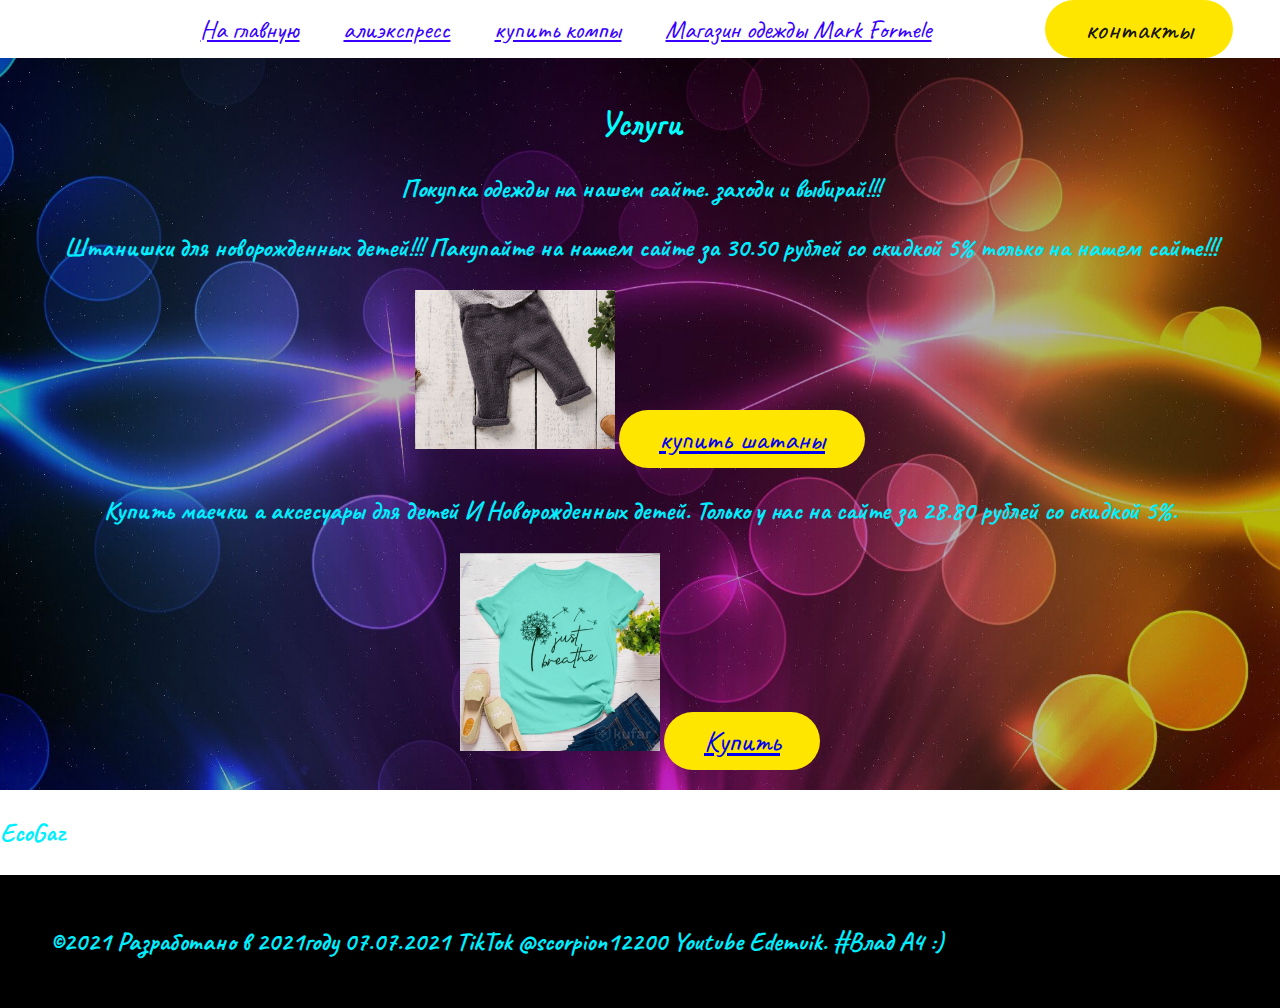
<file: EcoGaz.html>
<!DOCTYPE html>
<html lang="ru">
<head>
    <meta charset="UTF-8">
    <meta http-equiv="X-UA-Compatible" content="IE=edge">
    <meta name="viewport" content="width=device-width, initial-scale=1.0">
    <title>Abobuus228</title>
    <link rel="stylesheet" href="style.css">
    <link rel="preconnect" href="https://fonts.googleapis.com">
<link rel="preconnect" href="https://fonts.gstatic.com" crossorigin>
<link href="https://fonts.googleapis.com/css2?family=Caveat:wght@400;700&display=swap" rel="stylesheet">
</head>
<body>
    <header>
            <a href src="картика проста.jpg" alt="" width="100">
        <nav>  
         <a href="index.html">На главную</a>
         <a href="https://www.google.com/search?q=%D0%B0%D0%BB%D0%B8%D1%8D%D0%BA%D1%81%D0%BF%D1%80%D0%B5%D1%81%D1%81&oq=%D0%B0%D0%BB%D0%B8&aqs=chrome.1.69i57j0i433l3j0i131i433j0i433j0j5.1802j0j7&{google:bookmarkBarPinned}sourceid=chrome&{google:instantExtendedEnabledParameter}{google:omniboxStartMarginParameter}ie=UTF-8" target="_blank_">алиэкспресс</a>
            <a href="https://fk.by/computers?keyword=%D0%BA%D1%83%D0%BF%D0%B8%D1%82%D1%8C%20%D0%BA%D0%BE%D0%BC%D0%BF%D1%8C%D1%8E%D1%82%D0%B5%D1%80&sootvetctvie=b&tipseti=g&tipystroistva=c&identificator=404057643311&posiziyanastranice=&gclid=CjwKCAjw_o-HBhAsEiwANqYhp-8G07CNPKeL_aOdvzt4EoqTcfHKyIWWdxc3sq5q5OSW5xYPgLRldxoC34cQAvD_BwE">купить компы</a>
            <a href="https://markformelle.by/catalog/zhenshchinam/">Магазин одежды Mark Formele</a>
        </nav>
        <button>контакты</button>
    </header>
    <main> 
        <div>
           
            <h1>Услуги</h1>
            <p>Покупка одежды на нашем сайте. заходи и выбирай!!!</p>
            
            <p>Штанишки для новорожденных детей!!! Пакупайте на нашем сайте за 30.50 рублей со скидкой 5% только на нашем сайте!!!</p>
           <img src="fdfd.jpg" alt="" width="200">
           <button>
               <a href="https://buslik.by/catalog/odezhda_i_obuv/odezhda_dlya_malchikov_/bryuki_dzhinsy_kombinezony/">купить шатаны</a>
           </button>
           <p>Купить маечки а аксесуары для детей И Новорожденных детей. Только у нас на сайте за 28.80 рублей со скидкой 5%.</p>
           <img src="gg.jpg" alt="" width="200">
           <button>
               <a href="ммhttps://www.lcwaikiki.by/ru-RU/BY/product/LC-WAIKIKI/%D0%B4%D0%B5%D0%B2%D0%BE%D1%87%D0%BA%D0%B0/%D0%A4%D1%83%D1%82%D0%B1%D0%BE%D0%BB%D0%BA%D0%B0/4920085/1452948?channable=01ee5b6964005331434239365a342d46554d2d382d39d0bbd0b5d18289&utm_medium=shopping&gclid=CjwKCAjwoZWHBhBgEiwAiMN66WjOz8zM6LIcYIi0c3D1n_baXSJWKVFGSyiW8ftXlGLe2G86txO9cBoCmREQAvD_BwE">Купить</a>
           </button>
        </div>                                                                                                                                                                                                        
       <p>EcoGaz</p>
    </main>
    <footer>
        <p>&copy;2021  Разработано в 2021году 07.07.2021 TikTok @scorpion12200 Youtube Edemuik. #Влад А4 :) </p>
    </footer>
</body>
</html>
</file>
<file: style.css>
header{
    background-color: rgb(255, 255, 255);
    display: flex;
    justify-content: space-around;
    align-items: center;
}


body{
    margin: 0;
    font-family: 'Caveat', cursive;
     
}

nav a{
    color: rgb(55, 0, 255);
    font-size: 26px;
    margin: 20px;
}

button{
    padding: 10px 40px;
    border-radius: 30px;
    background-color: rgb(255, 230, 0);
    color: rgba(0, 0, 0, 0.932);
    border: none;
    font-size: 20px;
    font-family: 'Caveat', cursive;
    cursor: pointer;
    transition: .5s;
}

button:hover{
    background-color:rgb(255, 102, 0);
    transform: scale(1.1);
}
   
div{
    text-align: center;
    padding: 70px;
    background-image: linear-gradient(to top, rgba(0, 0, 0, 0.253), rgba(0, 0, 0, 0.342)) , url(saty.jpg)     ;
    background-size: cover;

}


p{
    color:rgb(0, 238, 255);
    font-size: 20px;
    font-weight: bold;


} 
h1{
    color:cyan
}  


footer{
    background-color: black;
}


footer p{
    margin: 0;
    padding: 50px;
}

@media(max-width: 500px){
    header{
        display: block;
        text-align: center;
        padding: 10px 0;
    

    
    }
    nav{
        margin: 10px 0;
    }


}

h1{
    font-size: 35px;
}
p{
    font-size: 26px;
}

div{
    padding: 20px 10px;
}
button{
    font-size: 30px;
}
button a{
    font-size: 30px;
}
</file>
